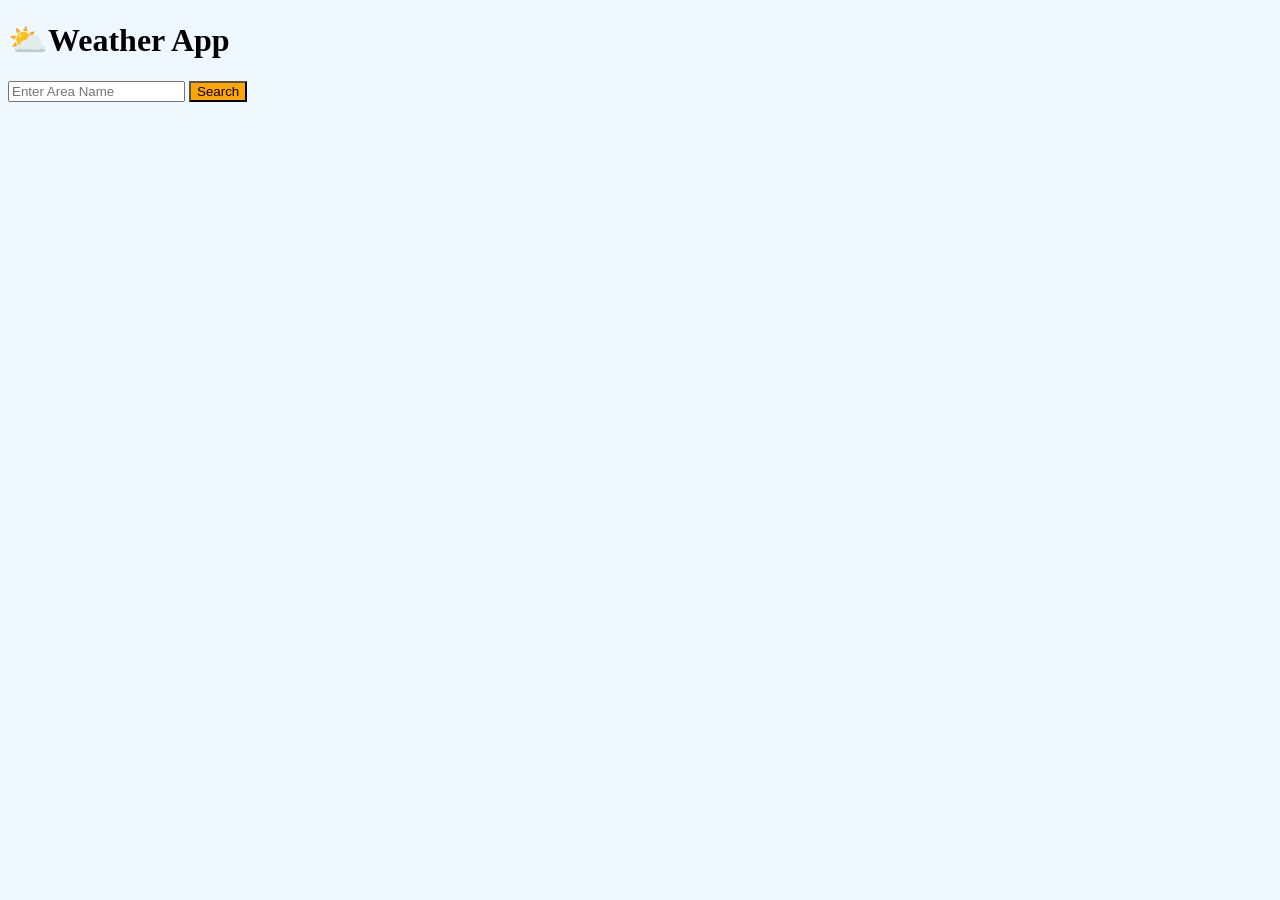
<file: index.html>
<!DOCTYPE html>
<html>


<head>
  <title>Weather App Home</title>
  <link rel="stylesheet" href="styles/index.css"> 
</head>
<body>
   <h1>⛅Weather App</h1>
    <div>
      <input class="area-search js-area-search"  type="text" placeholder="Enter Area Name">
      <button class="search-button js-search-button">Search</button>
      <div class="search-valid-msg js-search-valid-msg"></div>
    </div>
    <script type="module" src="scripts/index.js"></script>
</body>
</html>
</file>
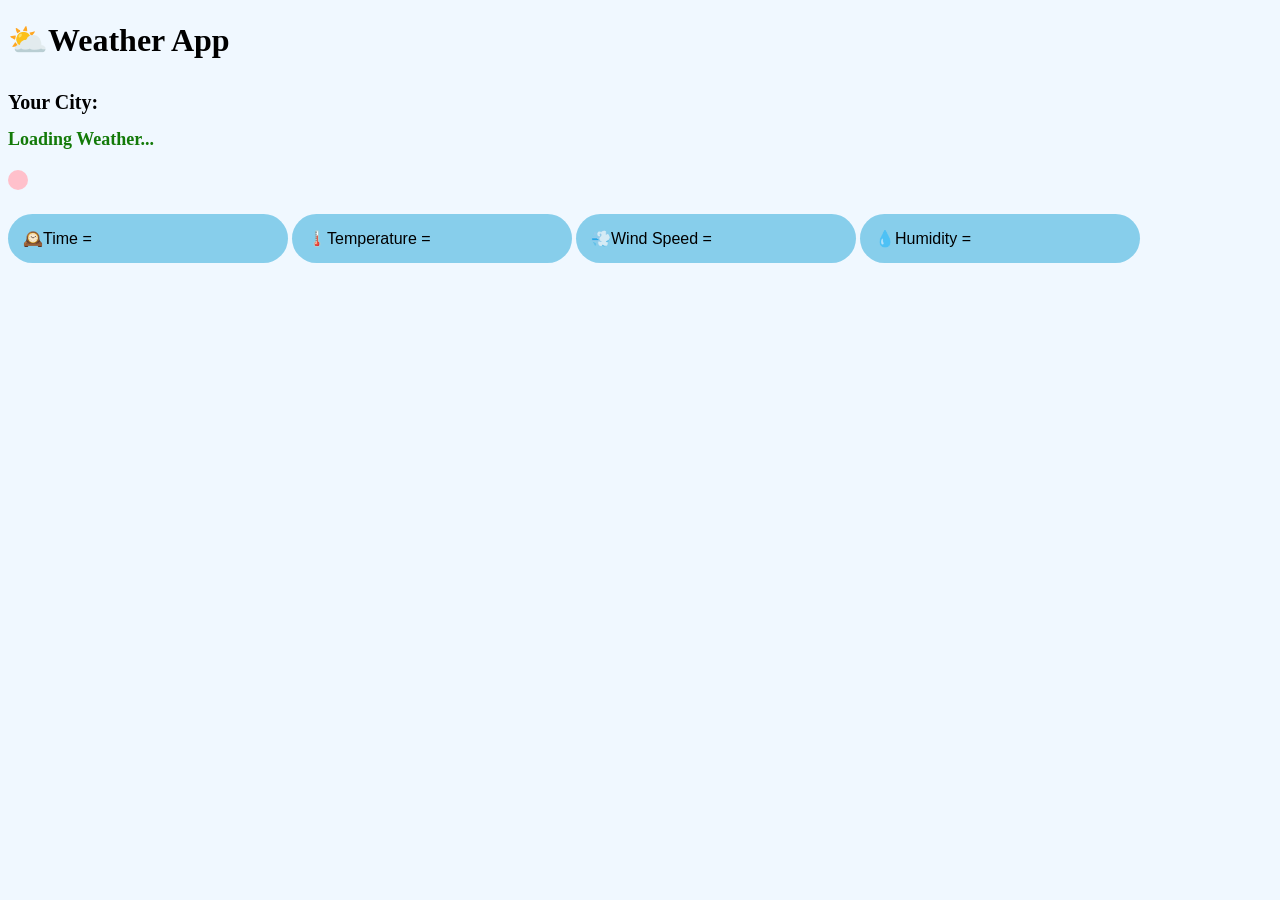
<file: weather.html>
<!DOCTYPE html>
<html>

<head>
  
  <title>Weather App</title>
  <link rel="stylesheet" href="styles/weather.css"> 
</head>
<body>
<h1>⛅Weather App</h1>
  <div class="weather-app-container js-weather-app-container">
    <div>
      <span class="city-text">Your City:</span>
      <span class="city-name js-city-name"></span>
    </div> 
    
   <div class="loading-msg js-loading-msg"></div>

    <div class="error-message js-error-message"></div>

    <div class="weather-condition js-weather-condition"></div>

<div class="weather-container js-weather-container">
     <div class="time-container">
      <span>🕰️Time =</span>
      <span class="time js-time"></span>

      </div>
    <div class="temperature-container">
      <span>🌡️Temperature =</span>
      <span class="temperature js-temperature"></span>
    </div>
    <div class="wind-container">
      <span>💨Wind Speed =</span>
      <span class="wind-speed js-wind-speed"></span>

    </div>
    <div class="humidity-container">
      <span>💧Humidity =</span>
      <span class="humidity js-humidity"></span>

    </div>
 </div>  
</div>
  <script type="module" src="scripts/weather.js">
  </script>
</body>
</html>
</file>
<file: styles/index.css>
.search-button{

    background-color: orange;
    border-color: none;
    
}

.search-valid-msg{
    margin-top: 10px;
    color:red;
    font-weight: bold;
    font-size: 15px;
}
</file>
<file: styles/weather.css>
.city-text,
.city-name{
    font-weight: bold;
    display:inline-block;
    font-size: 20px;
    margin-top:10px;
    
}

.weather-container{

    margin-top: 20px;
}

.time-container,
.temperature-container,
.wind-container,
.humidity-container{
    background-color: skyblue;
    margin-bottom: 10px;
    padding: 15px;
    border-radius: 30px;
    display: inline-block;
    font-family:Arial;
    min-width: 250px;

    
}

.js-time,
.js-temperature,
.js-wind-speed,
.js-humidity{
    font-weight:bold ;
}
.weather-condition{
  background-color:pink;
  display:inline-block;
  border-radius: 20px;
  padding:10px;
  margin-top: 20px;
}

.loading-msg{
    color:rgb(19, 122, 9);
    font-size: 18px;
    margin-top: 15px;
    font-weight: bold;

}
</file>
